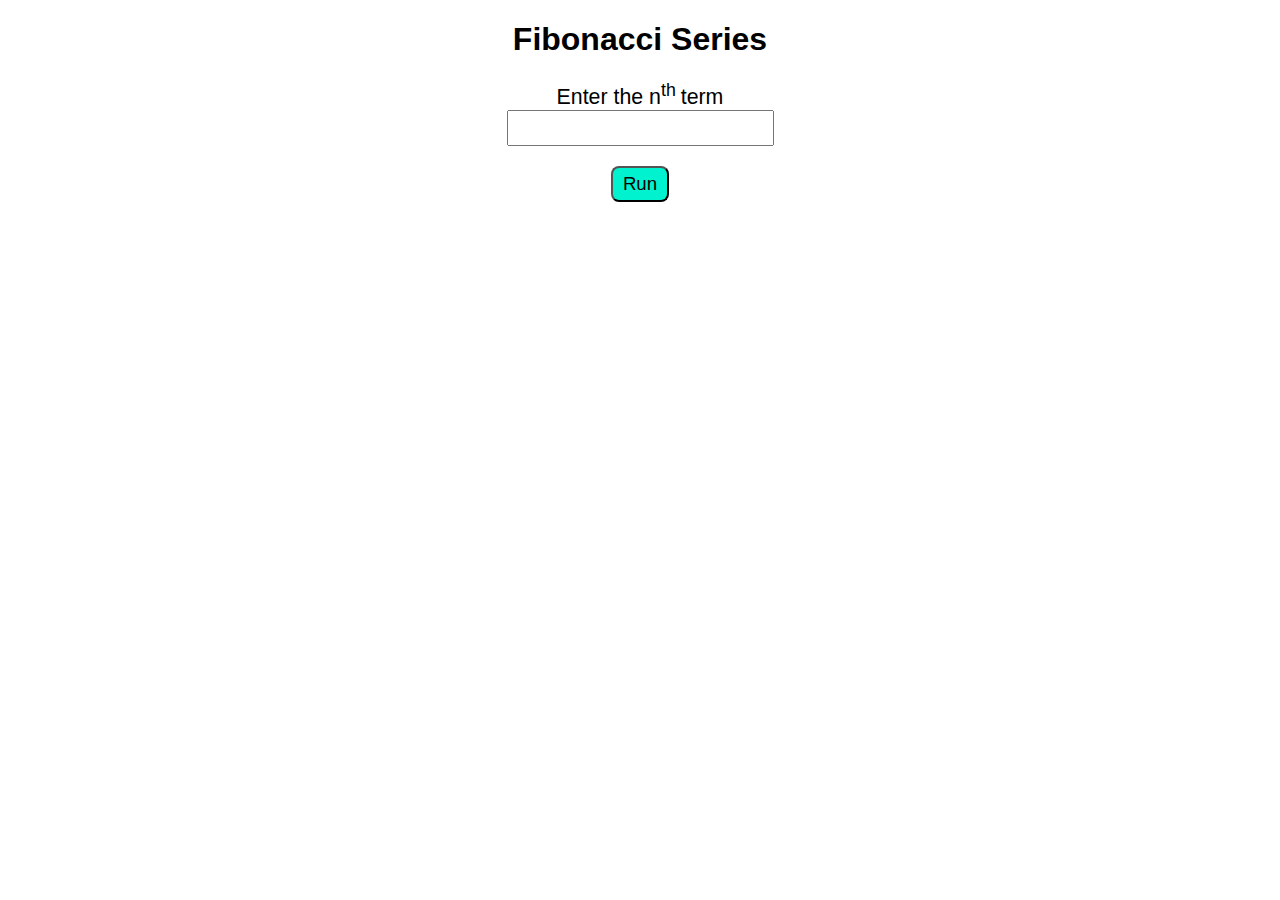
<file: program 10 - fibonacci series/index.html>
<!DOCTYPE html>
<html>
    <head>
    <title>Fibonacci Series</title>
    <style>
        html,body{
            font-family:'Lucida Sans', 'Lucida Sans Regular', 'Lucida Grande', 'Lucida Sans Unicode', Geneva, Verdana, sans-serif;
        }
        .division{
            width:40%;
            margin: 20px auto;
            text-align: center;
        }
        label{
            font-size: 16pt;
        }
        input{
            padding: 5px 10px;
            outline: none;
            font-size: 14pt;
           
            margin-bottom: 20px;
            text-align: center;
        }
        button{
            padding: 5px 10px;
            font-size: 14pt;
            background-color: rgb(0, 242, 206);
            border-radius: 8px;
        }
        button:active{
            background-color: rgb(23, 85, 254);
        }
           #fahrenheit{
            font-size: 14pt;
        }
    </style>
</head>
<body>
    <div class="division">
        <h1>Fibonacci Series</h1>
        <label for="number">Enter the n<sup>th </sup>term</label><br>
        <input type="text" id="value"><br>
        <button type="submit" onclick="runfunc();">Run</button><br>
        <p id="answer"></p>
    </div>

<script type="text/javascript" defer>
    function runfunc(){
        var number = document.getElementById("value").value;
        var answer="";
        let n1 = 0, n2 = 1, nextTerm;
        for (let i = 1; i <= number; i++) {
            answer=answer+" "+n1;
            nextTerm = n1 + n2;
            n1 = n2;
            n2 = nextTerm;
        }
        document.getElementById("answer").innerHTML= answer;
    }
</script>
</body></html>
</file>
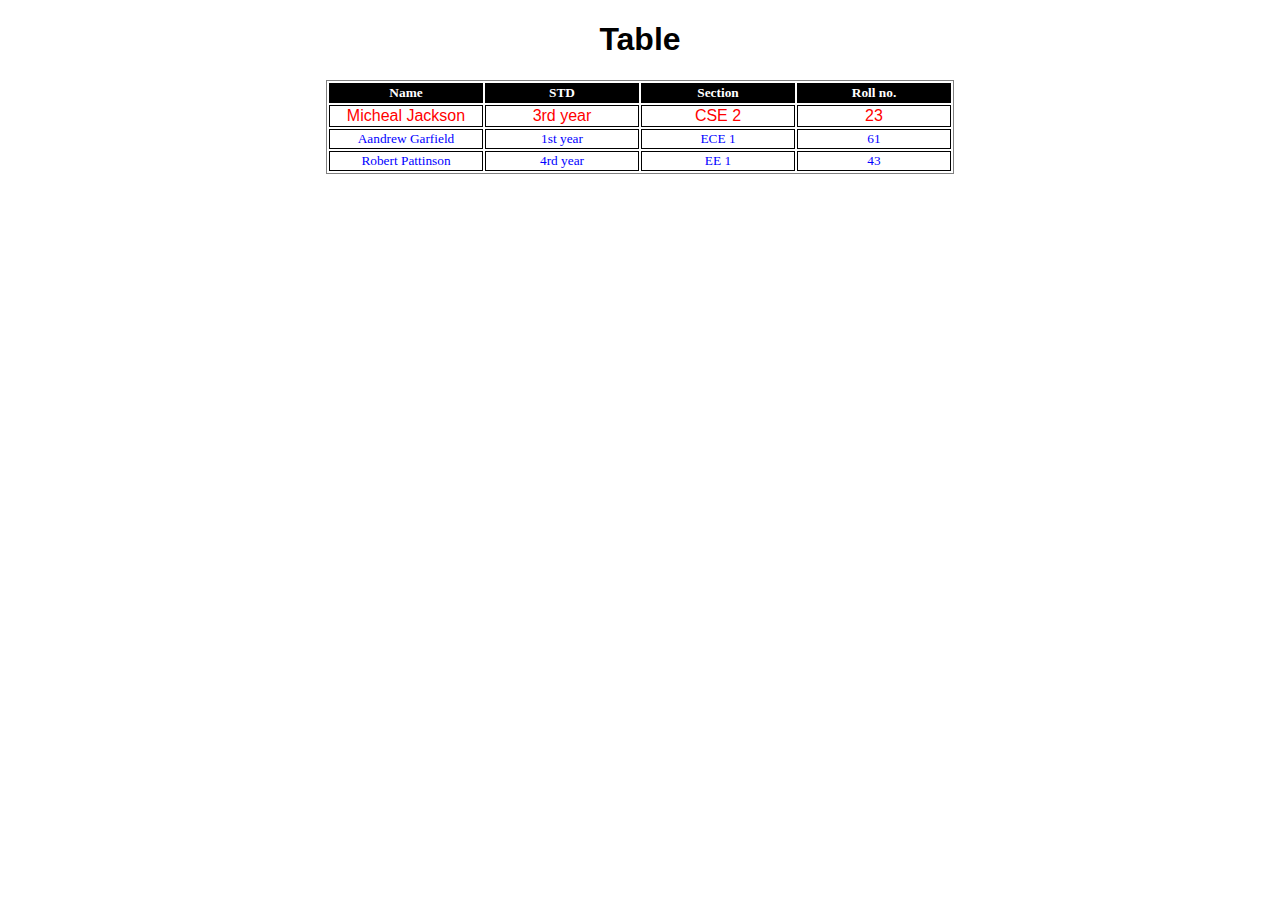
<file: program 2 - table/index.html>
<!DOCTYPE html>
<html>
    <head>
        <title>a table which consists of 3 row and 4 columns</title>
        <style>
            html,body{
                font-family:Arial, Helvetica, sans-serif
            }
            .division{
                margin: 20px auto;
                width: fit-content;
            }
            h1{
                text-align: center;
            }
            table{
                color: blue;
                font-size: 10pt;
                font-family: 'Times New Roman', Times, serif;
                border: 1px solid grey;
            }
            th, td{
                text-align: center;
                width: 150px;
                border: 1px solid black;
            }
            .firstcolm{
                color:red;
                font-size: 12pt;
                font-family:'Gill Sans', 'Gill Sans MT', Calibri, 'Trebuchet MS', sans-serif;
            }
            table tr th{
                color:white;
                background-color: black;
            }
        </style>
     </head>
    <body>
        <div class="division" id="division">
        <h1>Table</h1>
            <table>
                <tr>
                    <th>Name</th>
                    <th>STD</th>
                    <th>Section</th>
                    <th>Roll no.</th>
                </tr>
                <tr class="firstcolm">
                    <td>Micheal Jackson</td>
                    <td>3rd year</td>
                    <td>CSE 2</td>
                    <td>23</td>
                </tr>
                <tr>
                    <td>Aandrew Garfield</td>
                    <td>1st year</td>
                    <td>ECE 1</td>
                    <td>61</td>
                </tr>
                <tr>
                    <td>Robert Pattinson</td>
                    <td>4rd year</td>
                    <td>EE 1</td>
                    <td>43</td>
                </tr>
            </table>
        </div>
    </body>
</html>
</file>
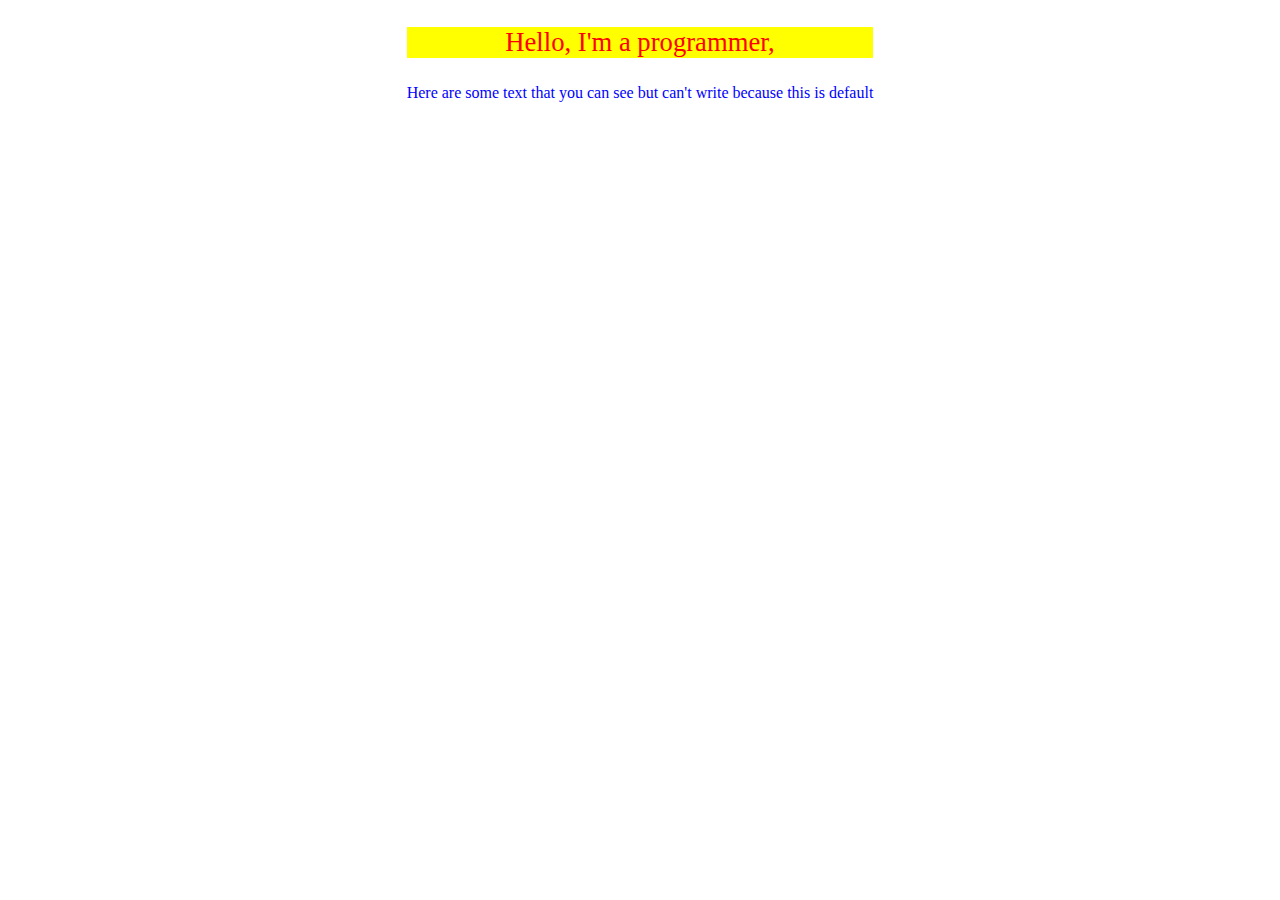
<file: program 3 - internal external css/index.html>
<!DOCTYPE html>
<html>
    <head>
        <title>Paragraph external and internal css</title>
        <link rel="stylesheet" href="./style.css">
        <style>
            .paragraph{
                width: fit-content;
                margin: 20px auto;
            }
            .paragraph > p:first-child{
                color: red;
                font-size: 20pt;
                background-color: yellow;
                text-align: center;
            }
        </style>
    
    </head>
    <body>
        <div class="paragraph">
            <p>Hello, I'm a programmer,</p>
            <p>Here are some text that you can see but can't write because this is default</p>
        </div>
    </body>

</html>
</file>
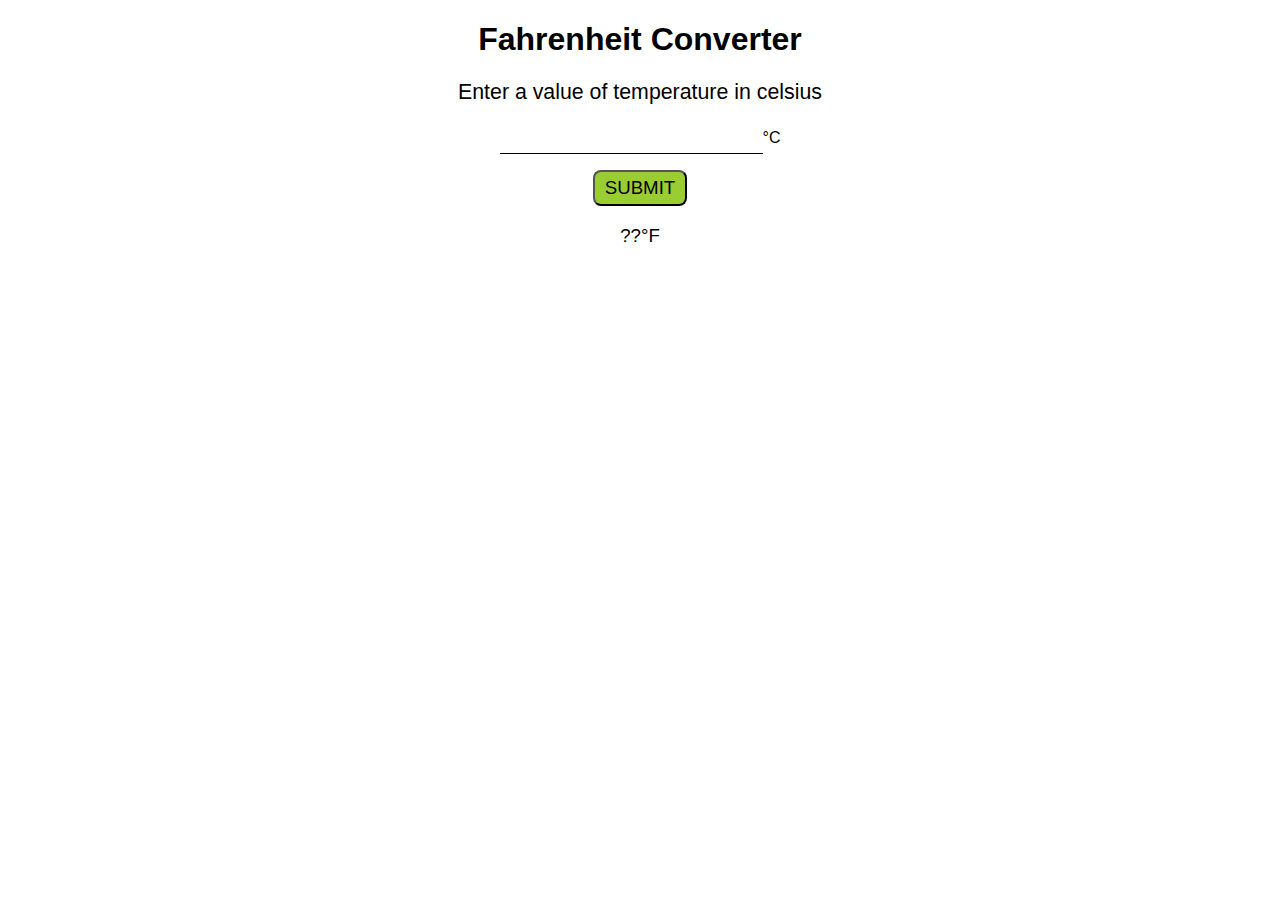
<file: program 4 - celsius to fahrenheit/index.html>
<!DOCTYPE html>
<html>
    <head>
        <title>Celsius to Fahrenheit</title>
        <style>
            html,body{
                font-family:'Lucida Sans', 'Lucida Sans Regular', 'Lucida Grande', 'Lucida Sans Unicode', Geneva, Verdana, sans-serif;
            }
            .division{
                width:40%;
                margin: 20px auto;
                text-align: center;
            }
            label{
                font-size: 16pt;
            }
            input{
                padding: 5px 10px;
                outline: none;
                font-size: 14pt;
                border: 0;
                border-bottom: 1px solid black;
                text-align: center;
            }
            button{
                padding: 5px 10px;
                font-size: 14pt;
                background-color: yellowgreen;
                border-radius: 8px;
            }
            button:active{
                background-color: gold;
            }
               #fahrenheit{
                font-size: 14pt;
            }
        </style>
    </head>
    <body>
        <div class="division">
            <h1>Fahrenheit Converter</h1>
            <label for="celsius">Enter a value of temperature in celsius</label><br/>
            <p><input type="text" id="value"/>°C</p>
            <button type="submit" onclick="convert();">SUBMIT</button><br/>
            <p id="fahrenheit">??°F</p>
        </div>
    </body>
    <script type="text/javascript" defer>
        function convert(){
            var celsius = document.getElementById("value").value;
            var fahrenheit = (celsius * (9/5)) + 32;
            document.getElementById("fahrenheit").innerHTML= fahrenheit+"°F";
        }
    </script>
</html>
</file>
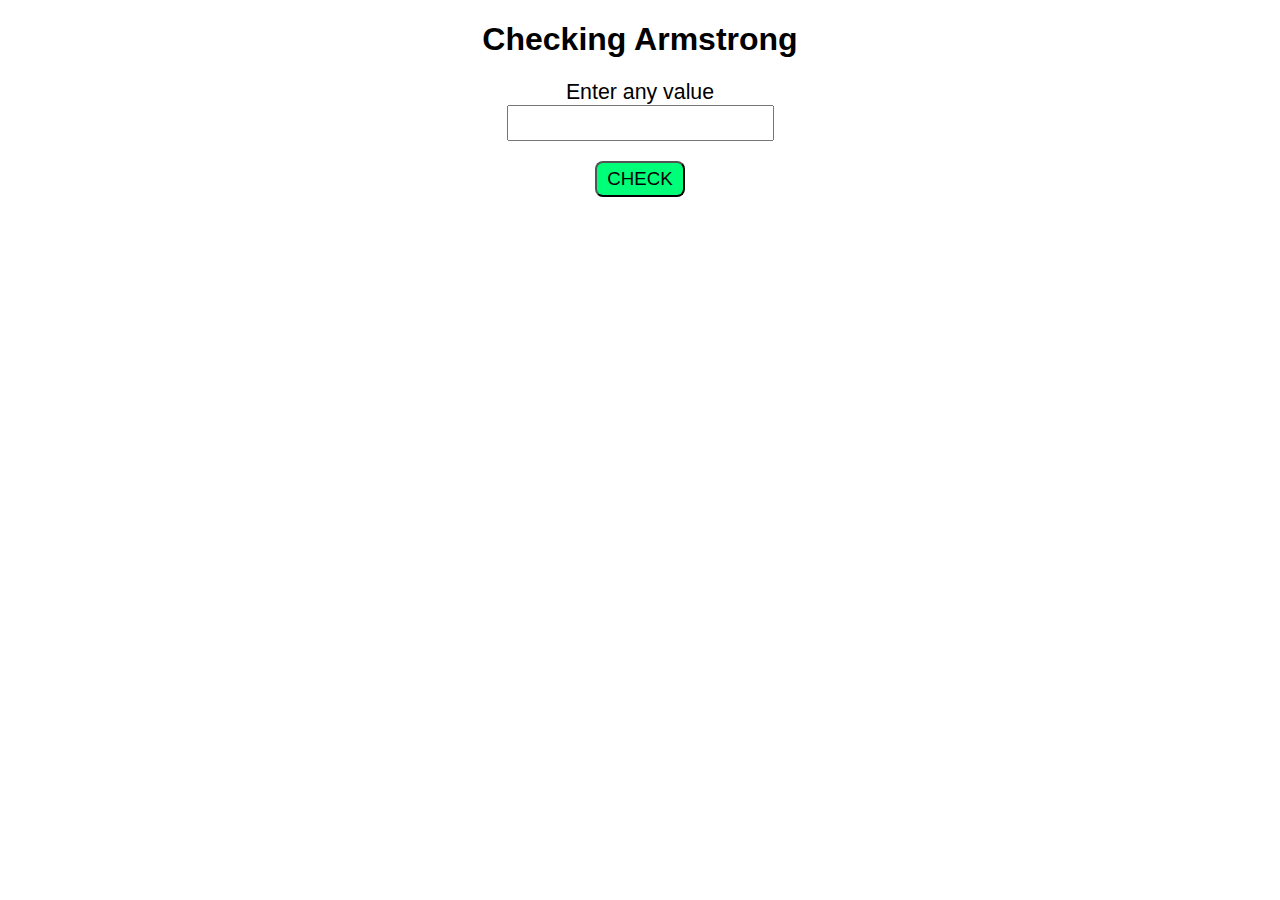
<file: program 5 - Armstrong/index.html>
<!DOCTYPE html>
<html>
    <head>
    <title>Armstrong Number</title>
    <style>
        html,body{
            font-family:'Lucida Sans', 'Lucida Sans Regular', 'Lucida Grande', 'Lucida Sans Unicode', Geneva, Verdana, sans-serif;
        }
        .division{
            width:40%;
            margin: 20px auto;
            text-align: center;
        }
        label{
            font-size: 16pt;
        }
        input{
            padding: 5px 10px;
            outline: none;
            font-size: 14pt;
           
            margin-bottom: 20px;
            text-align: center;
        }
        button{
            padding: 5px 10px;
            font-size: 14pt;
            background-color: rgb(0, 255, 120);
            border-radius: 8px;
        }
        button:active{
            background-color: rgb(8, 243, 180);
        }
           #fahrenheit{
            font-size: 14pt;
        }
    </style>
</head>
<body>
    <div class="division">
        <h1>Checking Armstrong</h1>
        <label for="Armstrong">Enter any value</label><br>
        <input type="text" id="value"><br>
        <button type="submit" onclick="check();">CHECK</button><br>
        <p id="answer"></p>
    </div>

<script type="text/javascript" defer>
    function check(){
        var num = document.getElementById("value").value;
        var n = num;
        var sum=0;
        var answer="";
        while(n!=0){
            let mod = n%10;
            sum=sum+Math.pow(mod,num.length);
            n = parseInt(n / 10);
        }
        if(sum == num){
            answer="Yes";
        }
        else{
            answer="No";
        }
        document.getElementById("answer").innerHTML= answer;
    }
</script>
</body></html>
</file>
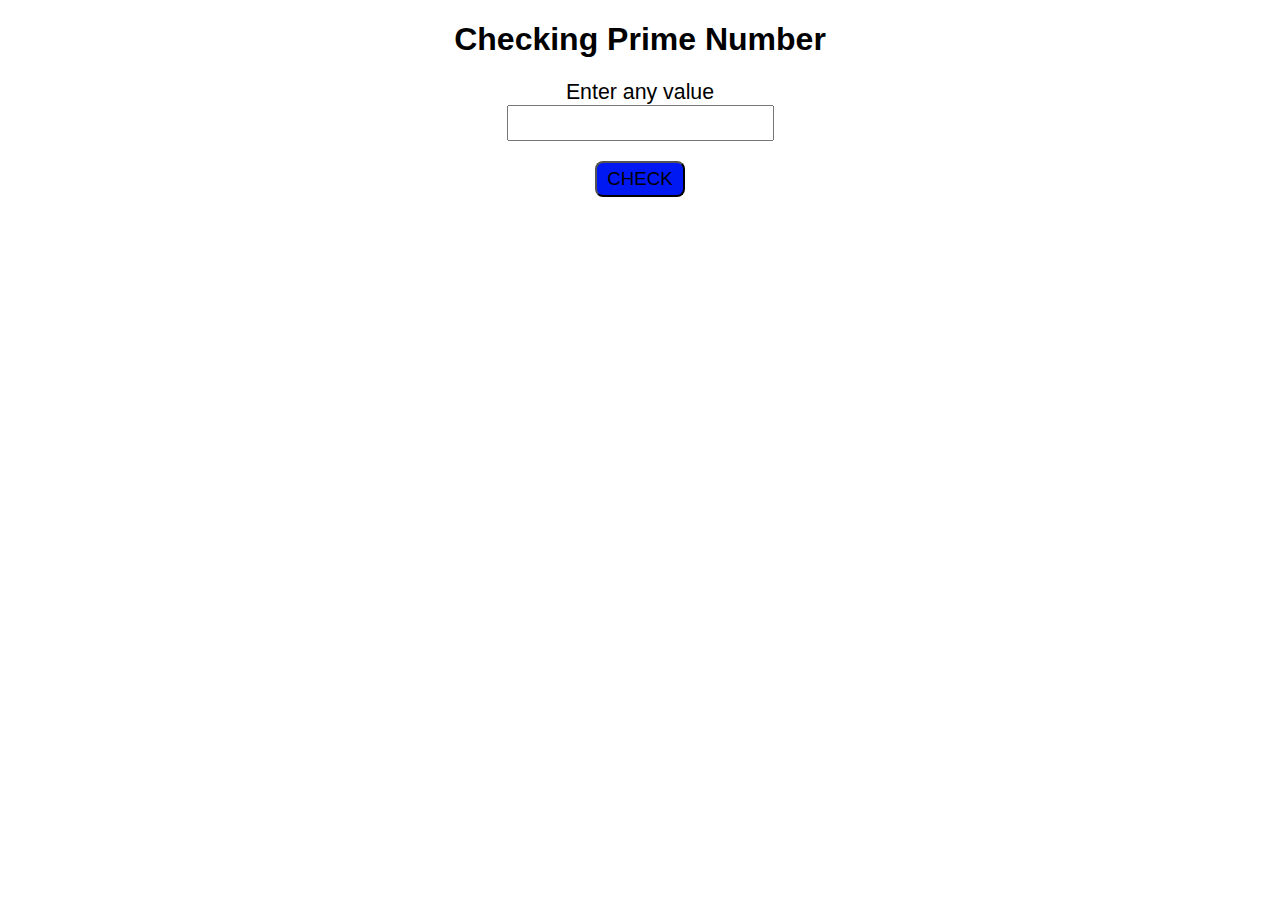
<file: program 6 - prime/index.html>
<!DOCTYPE html>
<html>
    <head>
    <title>Prime Number</title>
    <style>
        html,body{
            font-family:'Lucida Sans', 'Lucida Sans Regular', 'Lucida Grande', 'Lucida Sans Unicode', Geneva, Verdana, sans-serif;
        }
        .division{
            width:40%;
            margin: 20px auto;
            text-align: center;
        }
        label{
            font-size: 16pt;
        }
        input{
            padding: 5px 10px;
            outline: none;
            font-size: 14pt;
           
            margin-bottom: 20px;
            text-align: center;
        }
        button{
            padding: 5px 10px;
            font-size: 14pt;
            background-color: rgb(0, 24, 242);
            border-radius: 8px;
        }
        button:active{
            background-color: rgb(152, 0, 234);
        }
           #fahrenheit{
            font-size: 14pt;
        }
    </style>
</head>
<body>
    <div class="division">
        <h1>Checking Prime Number</h1>
        <label for="Prime">Enter any value</label><br>
        <input type="text" id="value"><br>
        <button type="submit" onclick="check();">CHECK</button><br>
        <p id="answer"></p>
    </div>

<script type="text/javascript" defer>
    function check(){
        var number = document.getElementById("value").value;
        let isPrime = true;
        var answer="";
        if(number === 1) {
            answer="1 is neither prime nor composite number.";
        }
        else if(number > 1) {
            for(let i = 2; i < number; i++) {
                if (number % i == 0) {
                    isPrime = false;
                    break;
                }
            }
            if(isPrime) {
                answer=`${number} is a prime number`;
            }
            else {
                answer=`${number} is a not prime number`;
            }
        }
        document.getElementById("answer").innerHTML= answer;
    }
</script>
</body></html>
</file>
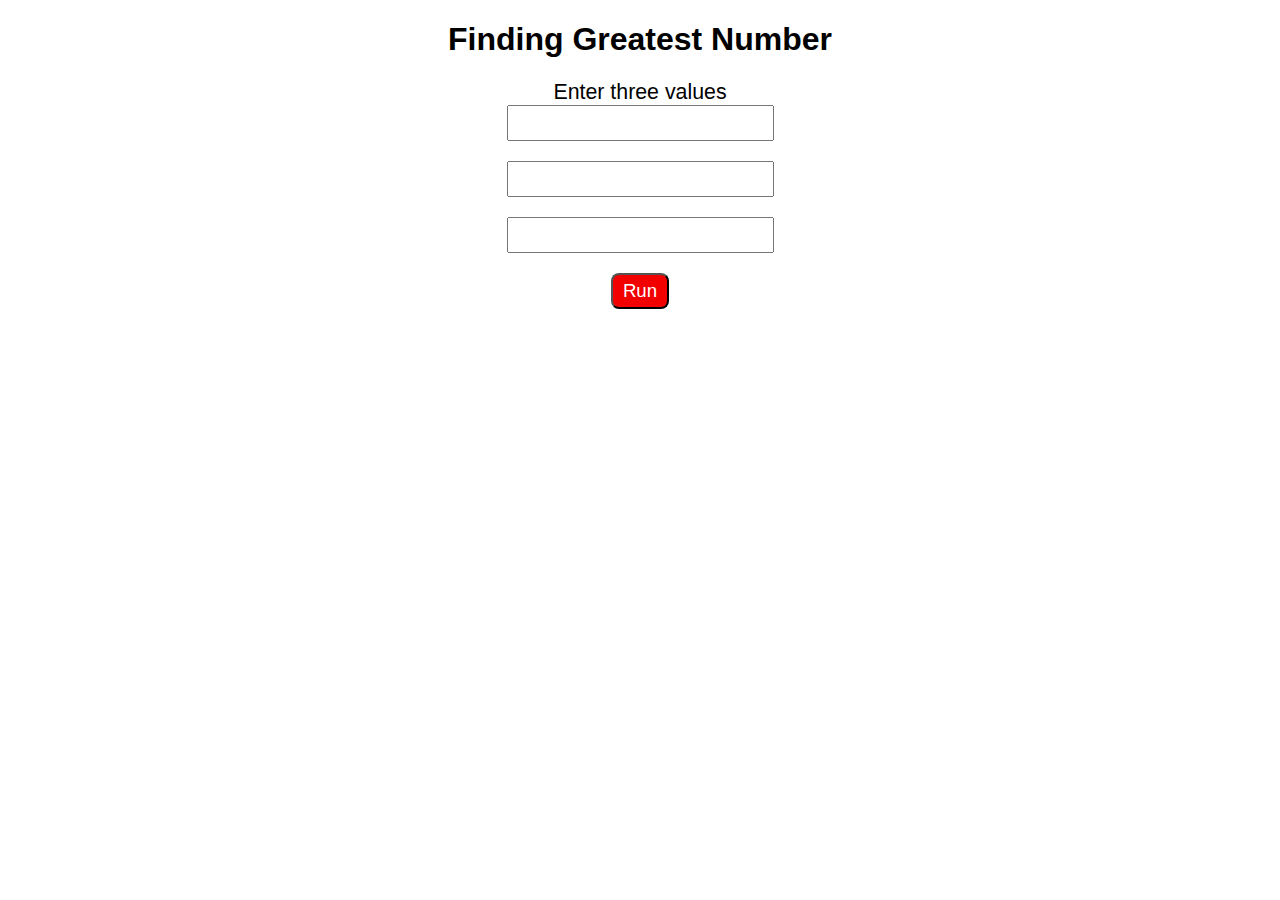
<file: program 7 - greatest number among 3/index.html>
<!DOCTYPE html>
<html>
    <head>
    <title>Greatest Number</title>
    <style>
        html,body{
            font-family:'Lucida Sans', 'Lucida Sans Regular', 'Lucida Grande', 'Lucida Sans Unicode', Geneva, Verdana, sans-serif;
        }
        .division{
            width:40%;
            margin: 20px auto;
            text-align: center;
        }
        label{
            font-size: 16pt;
        }
        input{
            padding: 5px 10px;
            outline: none;
            font-size: 14pt;
           
            margin-bottom: 20px;
            text-align: center;
        }
        button{
            padding: 5px 10px;
            color:white;
            font-size: 14pt;
            background-color: rgb(242, 0, 0);
            border-radius: 8px;
        }
        button:active{
            background-color: rgb(234, 105, 0);
        }
           #fahrenheit{
            font-size: 14pt;
        }
    </style>
</head>
<body>
    <div class="division">
        <h1>Finding Greatest Number</h1>
        <label for="Number">Enter three values</label><br>
        <input type="text" id="value1"><br>
        <input type="text" id="value2"><br>
        <input type="text" id="value3"><br>
        <button type="submit" onclick="findgreatest();">Run</button><br>
        <p id="answer"></p>
    </div>

<script type="text/javascript" defer>
    function findgreatest(){
        var n1 = document.getElementById("value1").value;
        var n2 = document.getElementById("value2").value;
        var n3 = document.getElementById("value3").value;
        var answer = n1>n2?(n1>n3?n1:n3):(n2>n3?n2:n3);
        document.getElementById("answer").innerHTML= answer;
    }
</script>
</body></html>
</file>
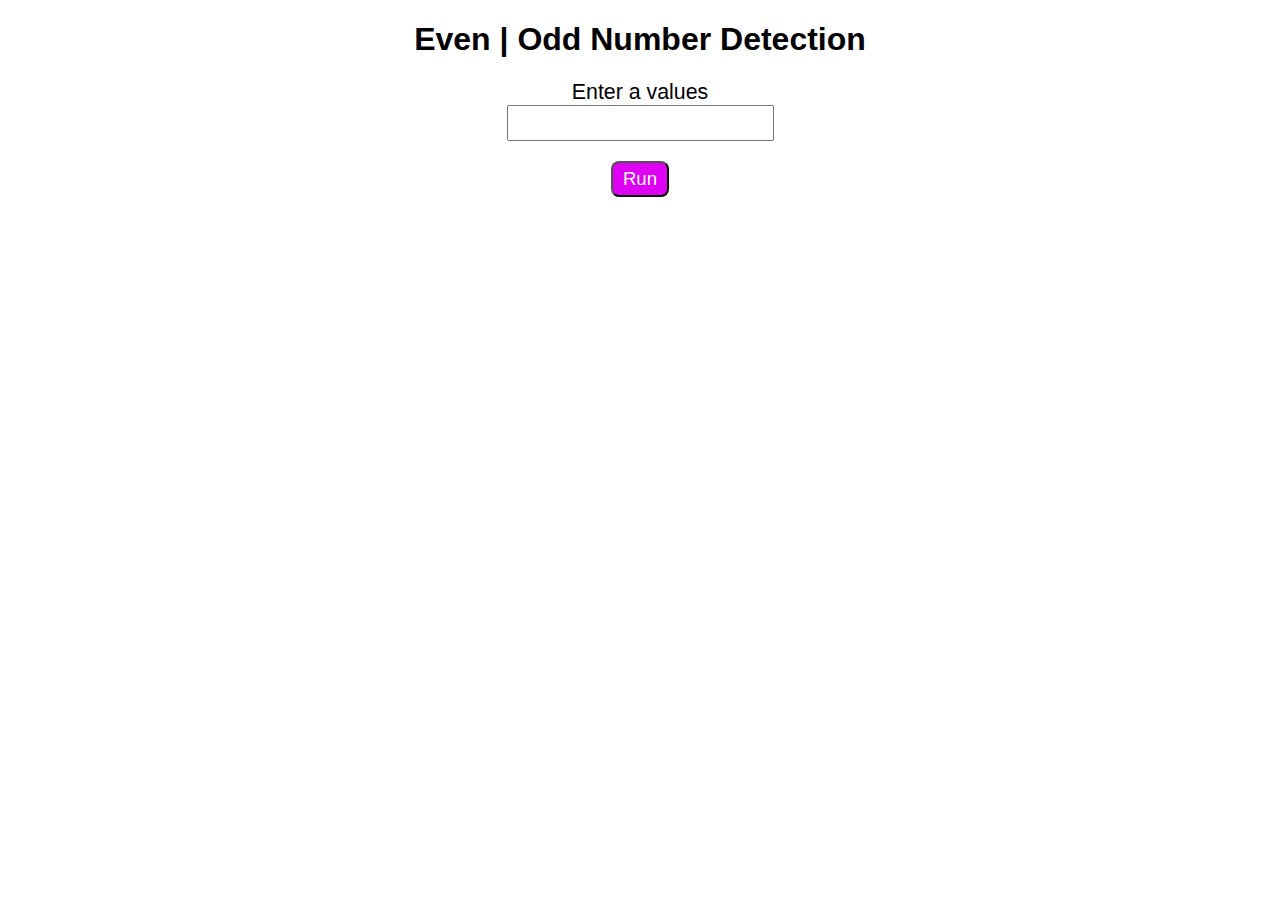
<file: program 8 - even or odd/index.html>
<!DOCTYPE html>
<html>
    <head>
    <title>Odd or Even</title>
    <style>
        html,body{
            font-family:'Lucida Sans', 'Lucida Sans Regular', 'Lucida Grande', 'Lucida Sans Unicode', Geneva, Verdana, sans-serif;
        }
        .division{
            width:40%;
            margin: 20px auto;
            text-align: center;
        }
        label{
            font-size: 16pt;
        }
        input{
            padding: 5px 10px;
            outline: none;
            font-size: 14pt;
           
            margin-bottom: 20px;
            text-align: center;
        }
        button{
            padding: 5px 10px;
            color:white;
            font-size: 14pt;
            background-color: rgb(222, 0, 242);
            border-radius: 8px;
        }
        button:active{
            background-color: rgb(234, 0, 70);
        }
           #fahrenheit{
            font-size: 14pt;
        }
    </style>
</head>
<body>
    <div class="division">
        <h1>Even | Odd Number Detection</h1>
        <label for="number">Enter a values</label><br>
        <input type="text" id="value"><br>
        <button type="submit" onclick="runfunc();">Run</button><br>
        <p id="answer"></p>
    </div>

<script type="text/javascript" defer>
    function runfunc(){
        var num = document.getElementById("value").value;
        var answer = num!=0?(num%2==0?"Even":"Odd"):"Can't determine";
        document.getElementById("answer").innerHTML= answer;
    }
</script>
</body></html>
</file>
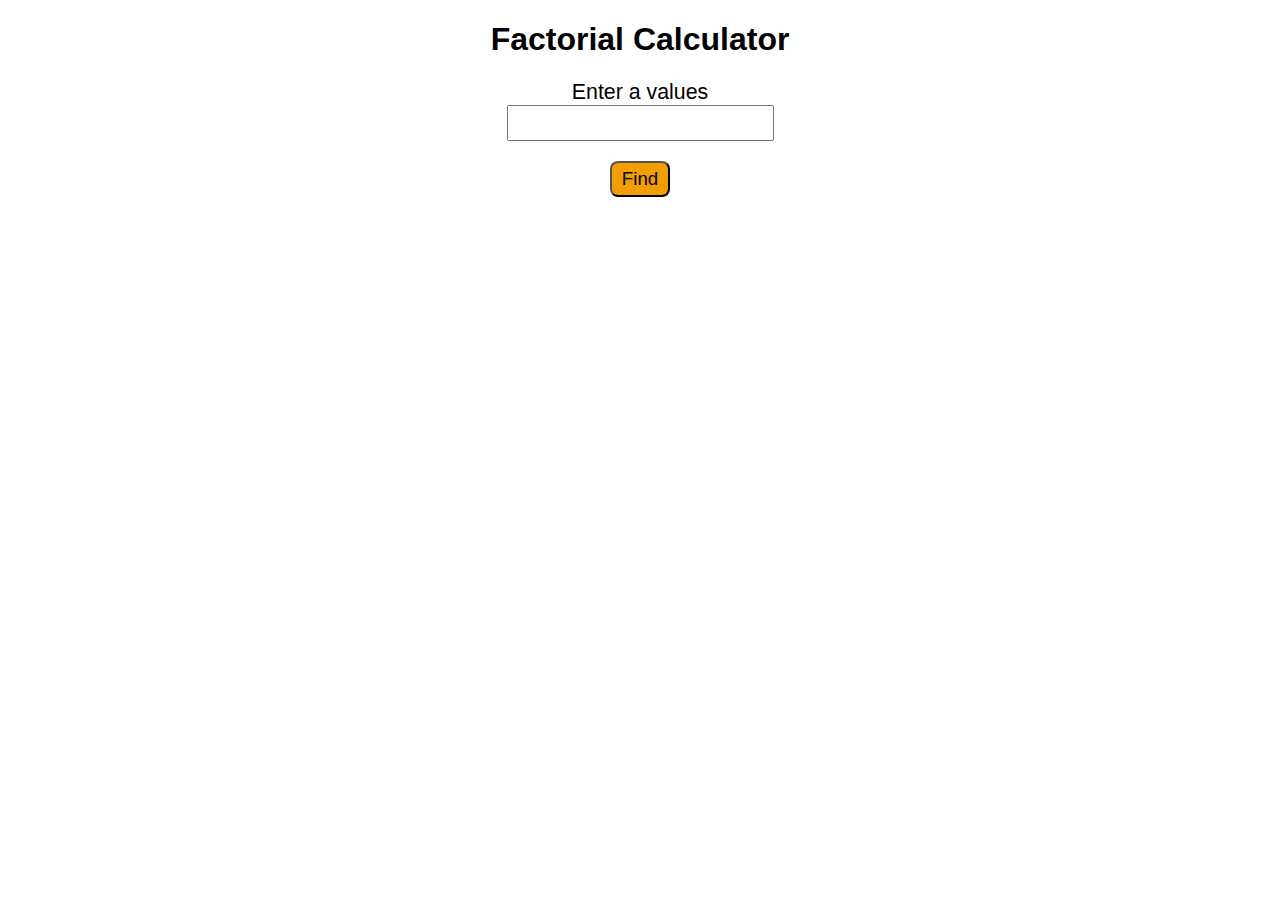
<file: program 9 - factorial/index.html>
<!DOCTYPE html>
<html>
    <head>
    <title>Factorial</title>
    <style>
        html,body{
            font-family:'Lucida Sans', 'Lucida Sans Regular', 'Lucida Grande', 'Lucida Sans Unicode', Geneva, Verdana, sans-serif;
        }
        .division{
            width:40%;
            margin: 20px auto;
            text-align: center;
        }
        label{
            font-size: 16pt;
        }
        input{
            padding: 5px 10px;
            outline: none;
            font-size: 14pt;
           
            margin-bottom: 20px;
            text-align: center;
        }
        button{
            padding: 5px 10px;
            font-size: 14pt;
            background-color: rgb(242, 157, 0);
            border-radius: 8px;
        }
        button:active{
            background-color: rgb(234, 222, 0);
        }
           #fahrenheit{
            font-size: 14pt;
        }
    </style>
</head>
<body>
    <div class="division">
        <h1>Factorial Calculator</h1>
        <label for="Factorial">Enter a values</label><br>
        <input type="text" id="value"><br>
        <button type="submit" onclick="runfunc();">Find</button><br>
        <p id="answer"></p>
    </div>

<script type="text/javascript" defer>
    function runfunc(){
        var number = document.getElementById("value").value;
        var answer="";
        if (number < 0) {
            answer='Error! Factorial for negative number does not exist.';
        }
        // if number is 0
        else if (number === 0) {
            answer=`The factorial of ${number} is 1.`;
        }
        // if number is positive
        else {
            let fact = 1;
            for (i = 1; i <= number; i++) {
                fact *= i;
            }
            answer=`The factorial of ${number} is ${fact}.`;
        }
        document.getElementById("answer").innerHTML= answer;
    }
</script>
</body></html>
</file>
<file: program 3 - internal external css/style.css>
p{
    color:blue;
    font-size: 12pt;
}
</file>
